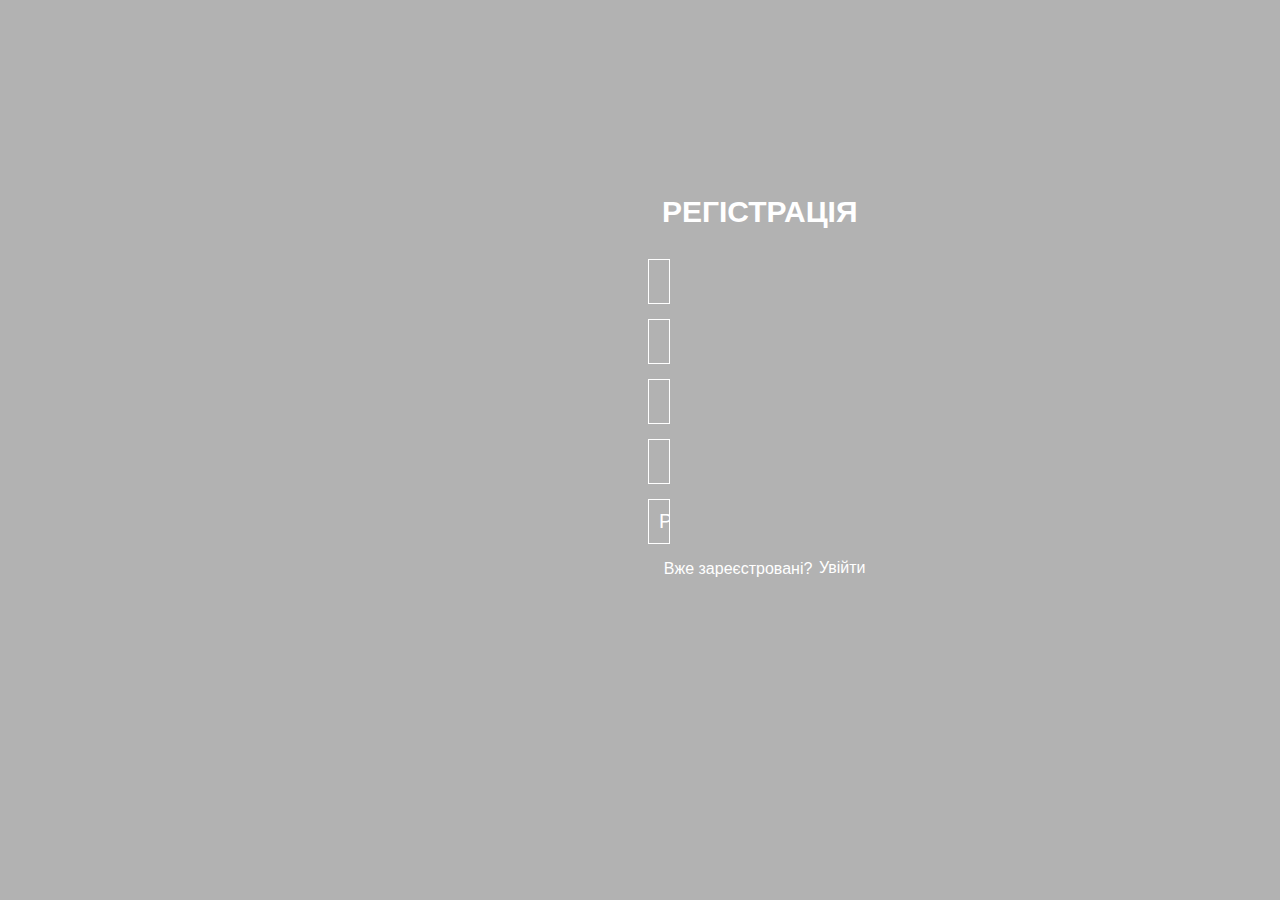
<file: index(авторизация) 2.html>
<!DOCTYPE html>
<html lang="ru">
<head>
	<meta charset="utf-8">
	<title></title>
	<link rel="stylesheet" href="style(авторизация).css">
</head>
<body>

<div class="form" style="padding-right: 600px;padding-left: 600px;padding-top: 157px;">
	<h1 style="width: 195.2px; margin-left: 54px;">Регістрація</h1>
	<div class="input-form">
		<input type="text" placeholder="Логін">
	</div>
	<div class="input-form">
		<input type="Password" placeholder="Пароль">
	</div>
	<div class="input-form">
		<input type="Password" placeholder="Повторіть пароль">
	</div>
		<div class="input-form">
		<input type="E-mail" placeholder="E-mail">
	</div>
	<div class="input-form">
		<input type="submit" value="Реєстрація">
		<p style="color:#FFFFFF; width: 152.2px; padding-left: 14px; padding-right: 7px;"> 
			Вже зареєстровані? </p><p1>
		<a href="index(авторизация).html" class="_forget_" style="width: 46.2px; margin-top: -35px; padding-bottom: 0px; padding-left: 171px;">Увійти</a>	
	    </p1>
	</div>
</div>

</body>
</html>
</file>
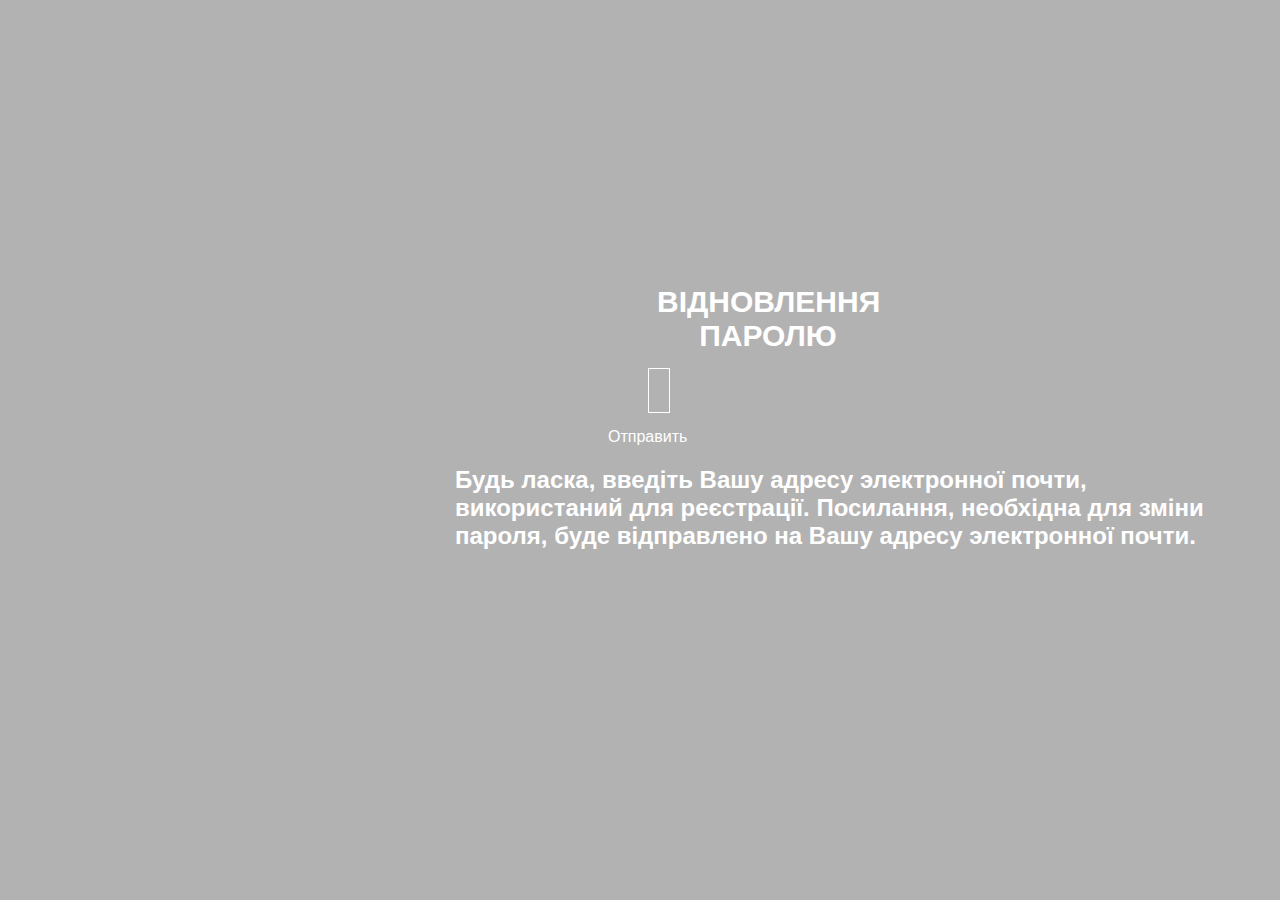
<file: index(авторизация) 3.html>
<!DOCTYPE html>
<html lang="ru" style="padding-top: 90px;">
<head>
	<meta charset="utf-8">
	<title></title>
	<link rel="stylesheet" href="style(авторизация).css">
</head>
<body>

<div class="form" style="padding-right: 600px;padding-left: 600px;padding-top: 157px;">
	<h1 style="width: 222px; margin-left: 49px;">Відновлення паролю</h1>
	<div class="input-form">
		<input type="E-mail" placeholder="E-mail" style="margin-top:-16px";></div>
	<a href="" class="_forget_" style="padding-bottom: 0px;">Отправить</a>
<h2 style="color: #ffffff;width: 752px;margin-left: -153px; size="12>Будь ласка, введіть Вашу адресу электронної почти, використаний для реєстрації. Посилання, необхідна для зміни пароля, буде відправлено на Вашу адресу электронної почти. </h2>
</body>
</html>
</file>
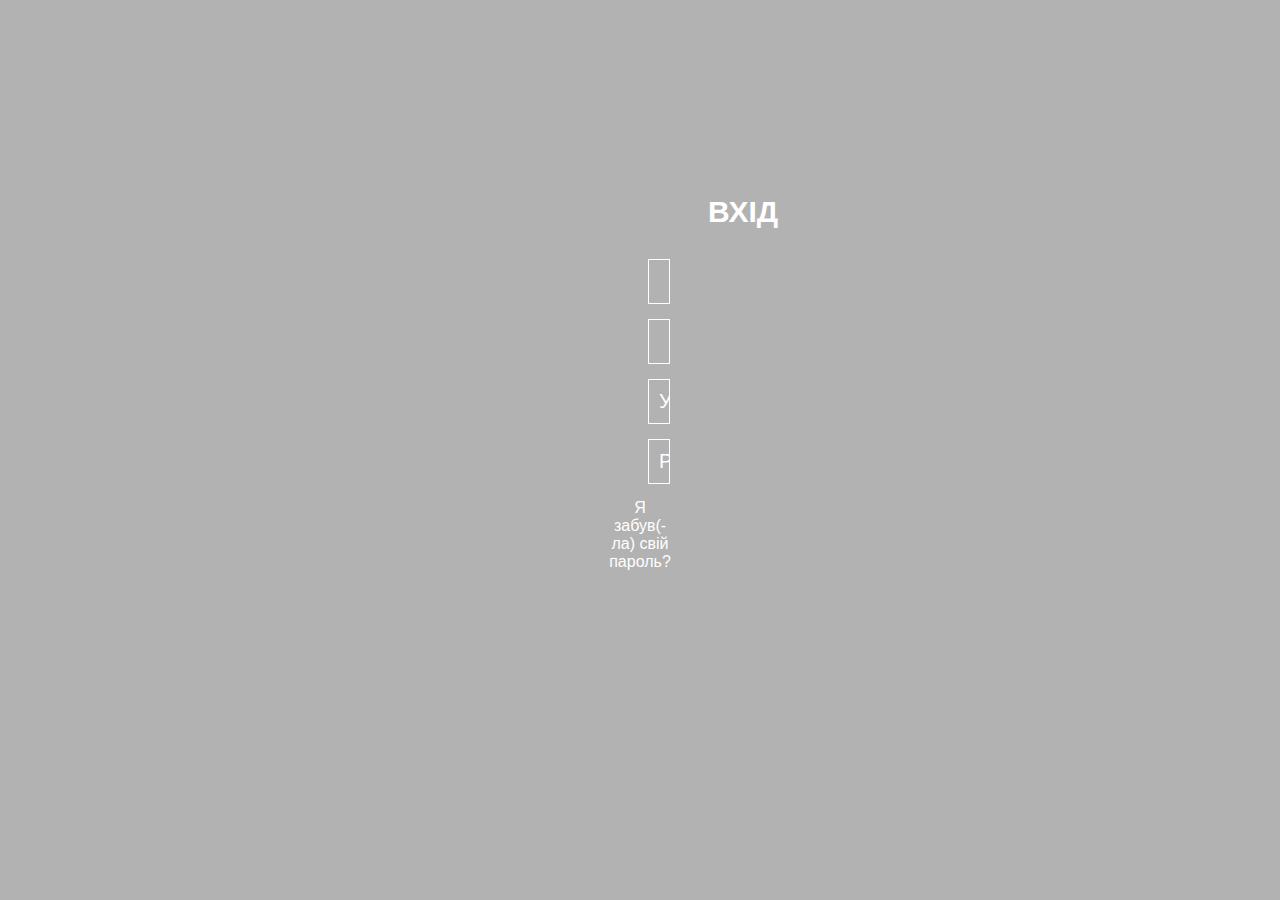
<file: index(авторизация).html>
<!DOCTYPE html>
<html lang="ru">
<head>
	<meta charset="utf-8">
	<title></title>
	<link rel="stylesheet" href="style(авторизация).css">
</head>
<body>

<div class="form" style="padding-right: 600px;padding-left: 600px;padding-top: 157px;">
	<h1>Вхід</h1>
	<div class="input-form">
		<input type="text" placeholder="Логін">
	</div>
	<div class="input-form">
		<input type="Password" placeholder="Пароль">
	</div>
	<div class="input-form">
		<input type="submit" value="Увійти">
	</div>
	<div class="input-form">
		<input type="submit" value="Реєстрація">
	</div>

	<a href="index(авторизация) 3.html" class="_forget_">Я забув(-ла) свій пароль?</a>
</div>

</body>
</html>
</file>
<file: style(авторизация).css>
body {
	background: linear-gradient(rgba(0,0,0,.3),rgba(0,0,0,.3)), url(https://kartinkin.net/uploads/posts/2020-07/1595770785_24-p-fon-sir-39.jpg);
	-webkit-background-size: cover;
	background-size: cover;
	background-attachment: fixed;
	font-family: sans-serif;
}

.form,{
	position: absolute;
	top: 50%;
	left: 50%;
	transform: translate(-50%,-50%);
	background: rgba(0,0,0,.7);
}

.form h1 {
	margin: 30px 100px;
	padding: 0;
	text-align: center;
	color: #fff;
	font-size: 30px;
	text-transform: uppercase;
}

.input-form {
	margin: 15px 40px;
	text-align: center;
}

.input-form input {
	padding: 10px;
	width: 100%;
	color: #fff;
	font-size: 20px;
	background: none;
	outline: none;
	border: 1px solid #fff;
	box-sizing: border-box;
}

.input-form input [type="text"]:focus, .input-form input [type="password"]:focus {
	border: 1px solid #0fc3f5;
}

.input-form input [type="submit"]{
    margin-top: 20px;
    color: #fff;
    font-weight: bold;
    text-transform: uppercase;
    border: none;
    background: #0fc3f5;
    transition:.3s;
}

.input-form input [type="submit"]:hover {
	background: #4442db;
}

.form a {
	display: block;
	padding: 0 0 30px;
	text-align: center;
	color: #fff;
	text-decoration: none;
	transition: .3s; 
}

.form a:hover {
	color: #0fc3f5;
}
</file>
